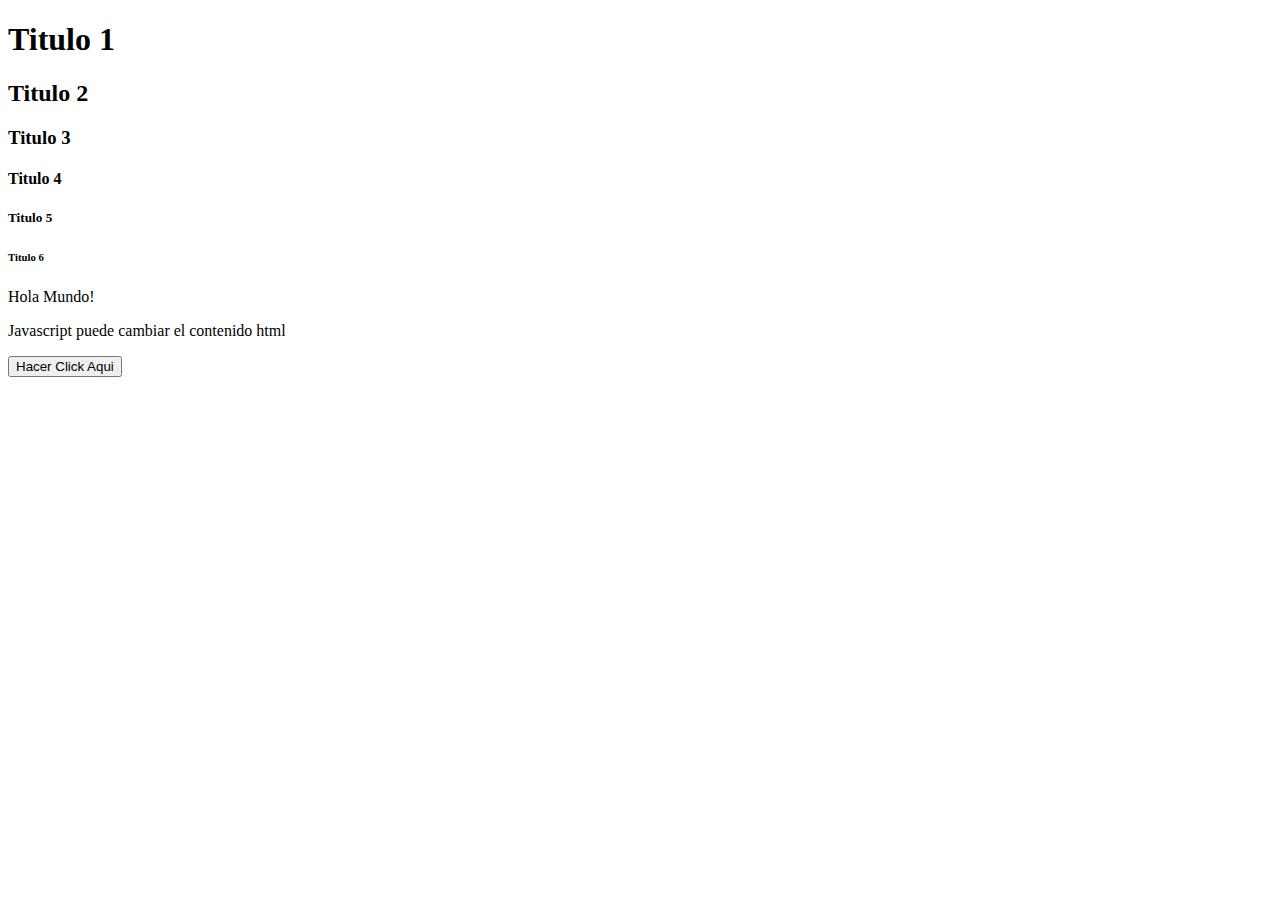
<file: index.html>
<!DOCTYPE html>
<html lang="es">
<head>
    <meta charset="UTF-8">
    <meta http-equiv="X-UA-Compatible" content="IE=edge">
    <meta name="viewport" content="width=device-width, initial-scale=1.0">
    <title>Nuestro Primer Ejemplo en HTML</title>

</head>
<body>
    <script src="js/sintaxis.js"></script>
    <h1>Titulo 1</h1>
    <h2>Titulo 2</h2>
    <h3>Titulo 3</h3>
    <h4>Titulo 4</h4>
    <h5>Titulo 5</h5>
    <h6>Titulo 6</h6>
    <p>Hola Mundo!</p>
    <p id="demo">Javascript puede cambiar el contenido html</p>
    <button type="button" name="boton" id="boton" class="btn btn-primary" btn-lg btn-block">Hacer Click Aqui</button>
</body>
</html>
</file>
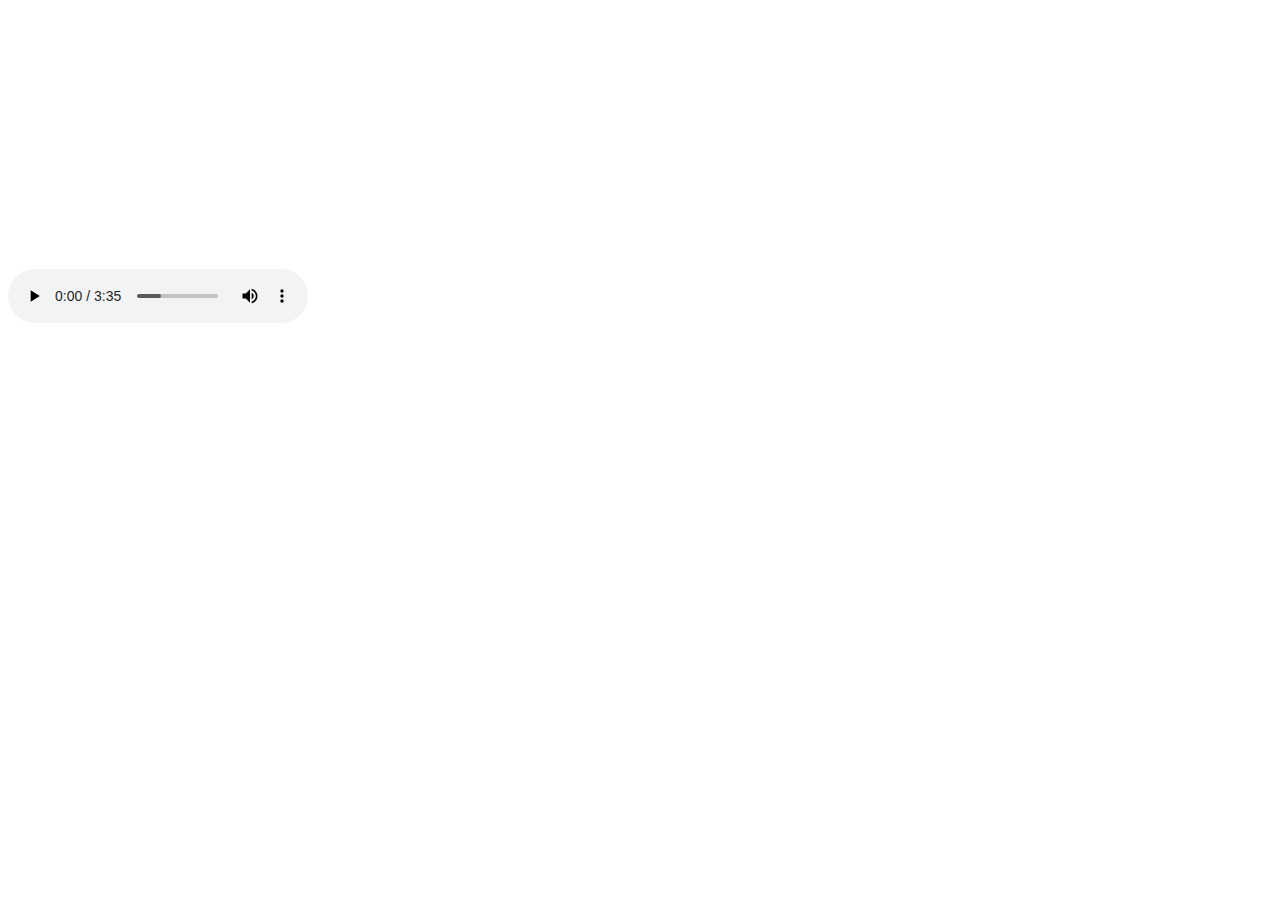
<file: audio.html>
<!DOCTYPE html>
<html lang="en">
<head>
    <meta charset="UTF-8">
    <meta http-equiv="X-UA-Compatible" content="IE=edge">
    <meta name="viewport" content="width=device-width, initial-scale=1.0">
    <title>Configuracion de Audio</title>
</head>
<body>
    <!--
        Comentario
    -->
    <audio controls>
        <source src="audio/AViVA  QUEEN OF THE FREAKS Lyrics.mp3">
    </audio>

    <iframe width="560" height="315" src="https://www.youtube.com/embed/LnIujXxn9Rk" title="YouTube video player" frameborder="0" allow="accelerometer; autoplay; clipboard-write; encrypted-media; gyroscope; picture-in-picture; web-share" allowfullscreen></iframe>

</body>
</html>
</file>
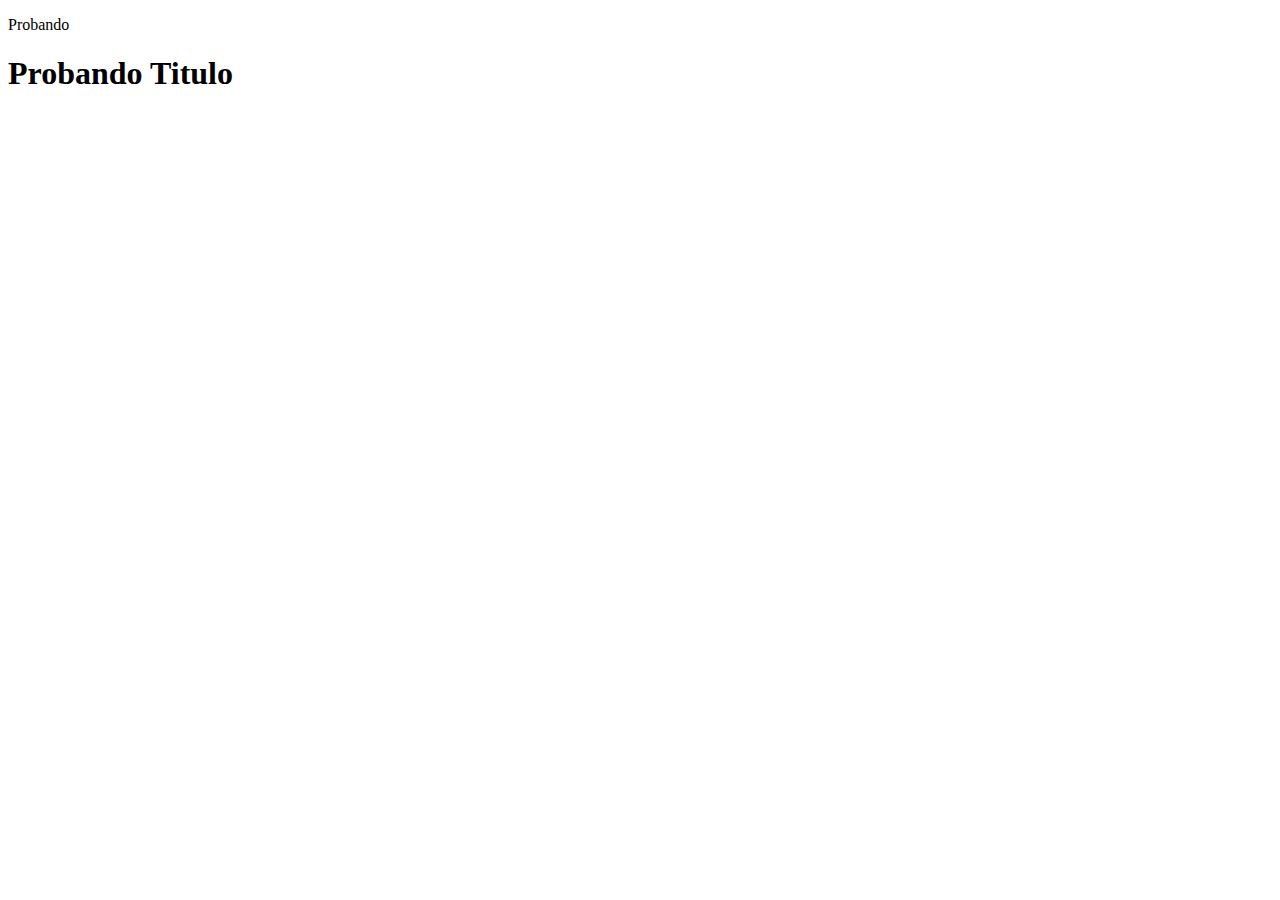
<file: bootstrap.html>
<!doctype html>
<html lang="en">
  <head>
    <meta charset="utf-8">
    <meta name="viewport" content="width=device-width, initial-scale=1">
    <title>Bootstrap demo</title>
    <link href="https://cdn.jsdelivr.net/npm/bootstrap@5.3.0-alpha1/dist/css/bootstrap.min.css" rel="stylesheet" integrity="sha384-GLhlTQ8iRABdZLl6O3oVMWSktQOp6b7In1Zl3/Jr59b6EGGoI1aFkw7cmDA6j6gD" crossorigin="anonymous">
    <script src="https://cdn.jsdelivr.net/npm/@popperjs/core@2.11.6/dist/umd/popper.min.js" integrity="sha384-oBqDVmMz9ATKxIep9tiCxS/Z9fNfEXiDAYTujMAeBAsjFuCZSmKbSSUnQlmh/jp3" crossorigin="anonymous"></script>
<script src="https://cdn.jsdelivr.net/npm/bootstrap@5.3.0-alpha1/dist/js/bootstrap.min.js" integrity="sha384-mQ93GR66B00ZXjt0YO5KlohRA5SY2XofN4zfuZxLkoj1gXtW8ANNCe9d5Y3eG5eD" crossorigin="anonymous"></script>
</head>
  <body>
    <script src="https://cdn.jsdelivr.net/npm/bootstrap@5.3.0-alpha1/dist/js/bootstrap.bundle.min.js" integrity="sha384-w76AqPfDkMBDXo30jS1Sgez6pr3x5MlQ1ZAGC+nuZB+EYdgRZgiwxhTBTkF7CXvN" crossorigin="anonymous"></script>
    <p>Probando</p>
    <h1 class="display-1">Probando Titulo</h1>
    </body>
    <div class="container-fluid">
        
    </div>
</html>
</file>
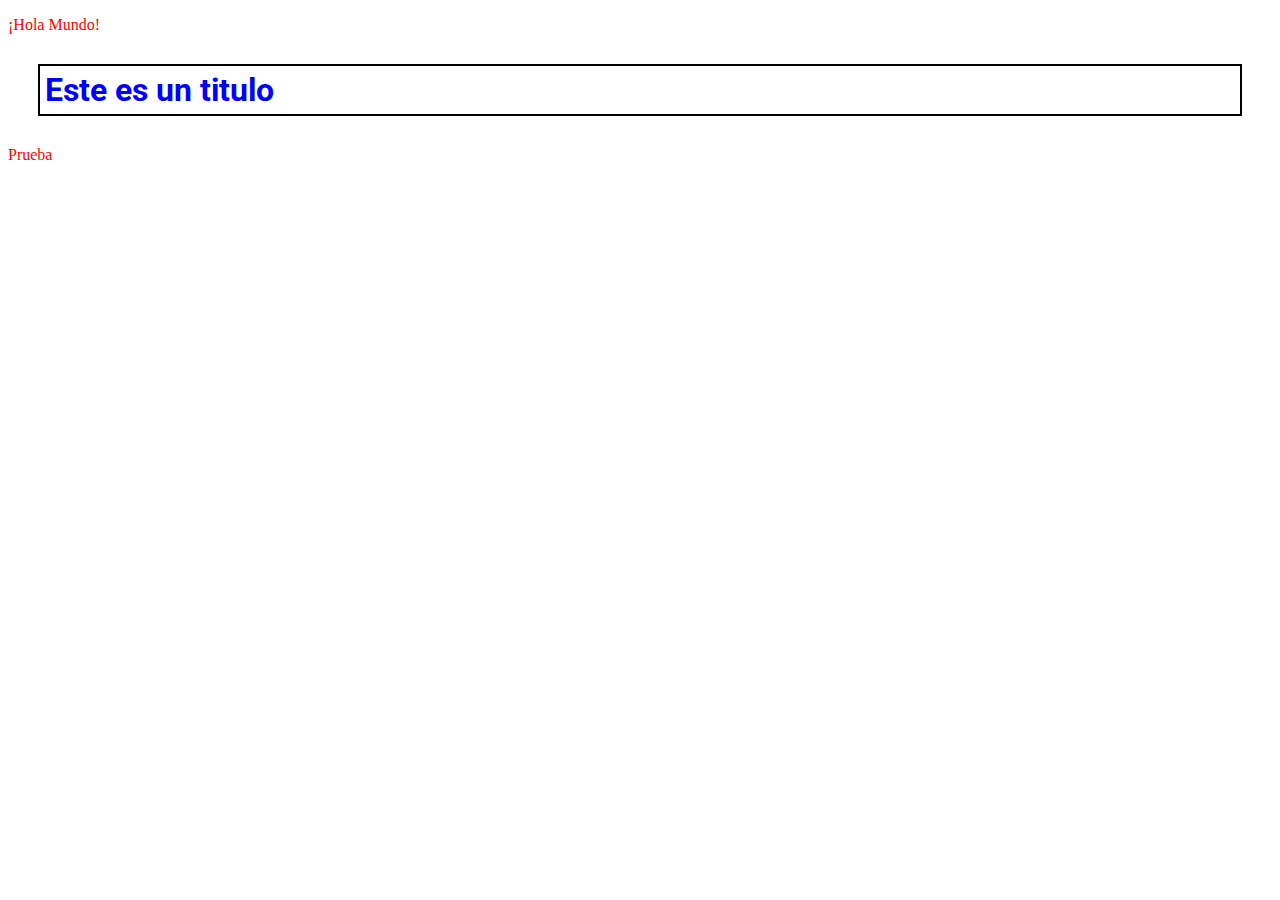
<file: css.html>
<!DOCTYPE html>
<html lang="en">
<head>
    <meta charset="UTF-8">
    <meta http-equiv="X-UA-Compatible" content="IE=edge">
    <meta name="viewport" content="width=device-width, initial-scale=1.0">
    <title>CSS: Ejmplo</title>
    <link rel="preconnect" href="https://fonts.googleapis.com">
    <link rel="preconnect" href="https://fonts.gstatic.com" crossorigin>
    <link href="https://fonts.googleapis.com/css2?family=Roboto:wght@100&display=swap" rel="stylesheet">
    <link rel="stylesheet" type="text/css" href="css/estilos.css" />
</head>
<body>
    <p> ¡Hola Mundo! </p>
    
    <h1 id="caja">Este es un titulo</h1>

    <span>Prueba</span>
</body>
</html>
</file>
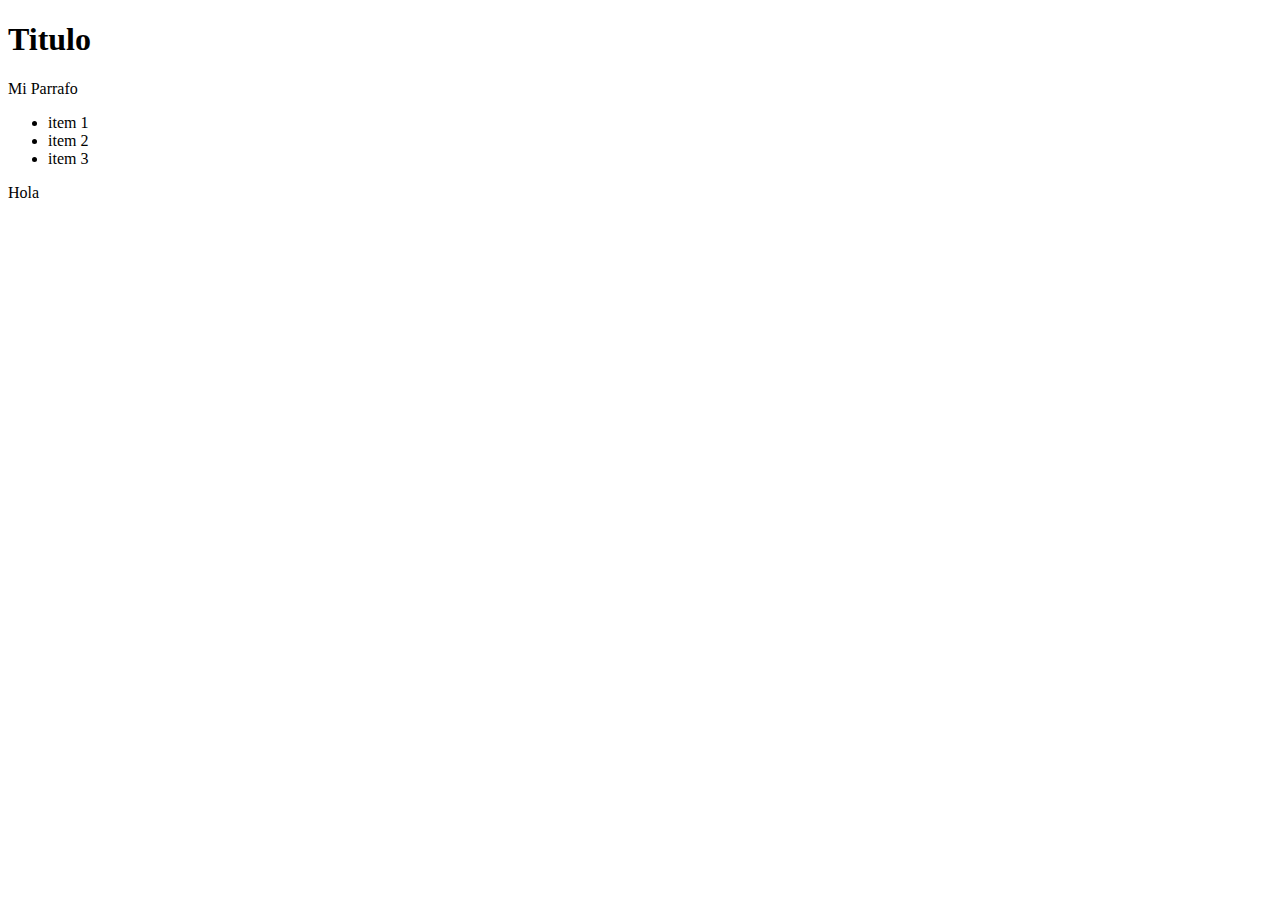
<file: ejemplo.html>
<!DOCTYPE html>
<html lang="en">
<head>
    <meta charset="UTF-8">
    <meta http-equiv="X-UA-Compatible" content="IE=edge">
    <meta name="viewport" content="width=device-width, initial-scale=1.0">
    <title>Trabajando con la Consola Chrome</title>
</head>
<body>
    <h1>Titulo</h1>

    <p>Mi Parrafo</p>

    <ul>
        <li>item 1</li>
        <li>item 2</li>
        <li>item 3</li>
    </ul>
    
    <span>Hola</span>
</body>
</html>
</file>
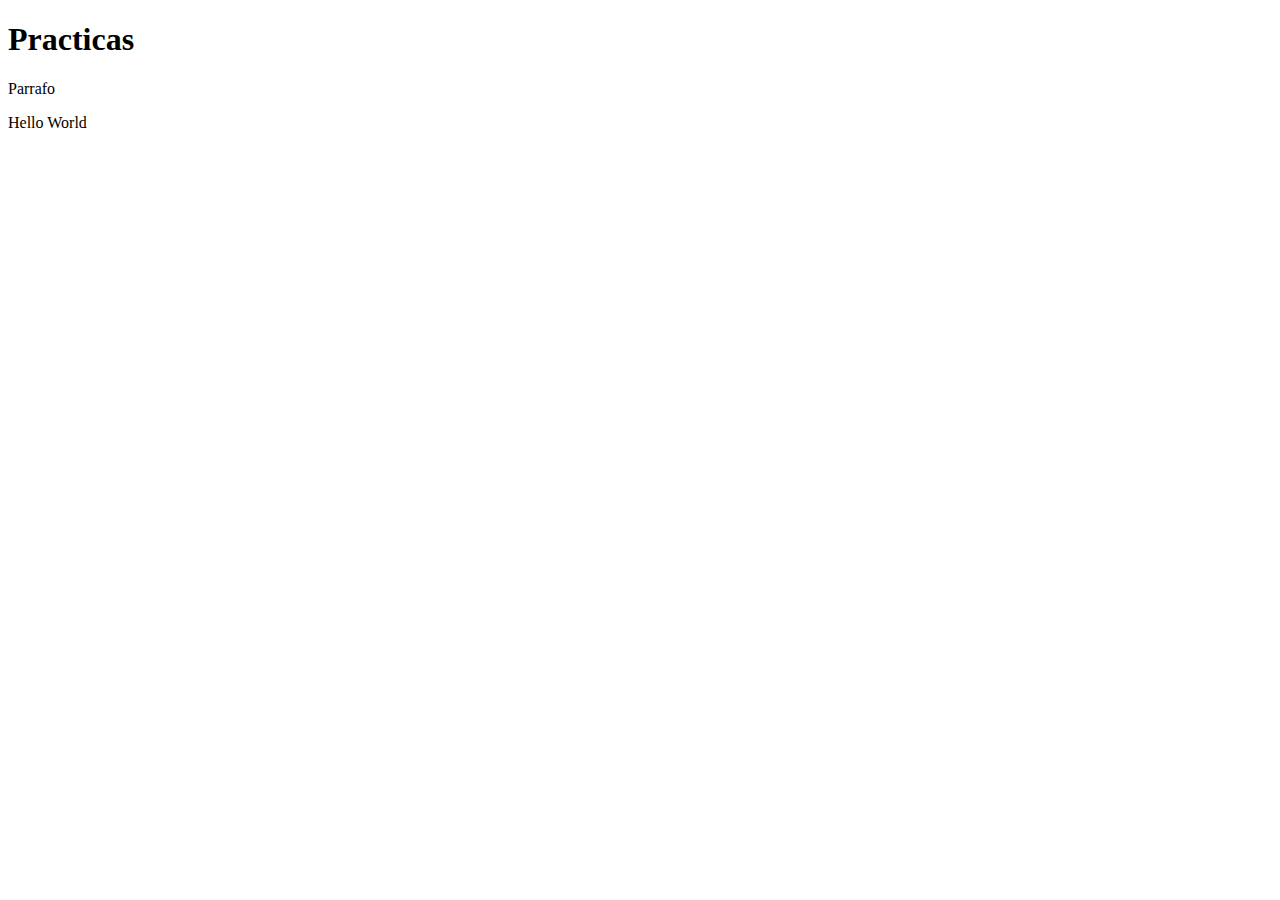
<file: ejemplo_bloque_linea.html>
<!DOCTYPE html>
<html lang="en">
<head>
    <meta charset="UTF-8">
    <meta http-equiv="X-UA-Compatible" content="IE=edge">
    <meta name="viewport" content="width=device-width, initial-scale=1.0">
    <title>Trabajando con Bloques y lineas</title>
</head>
<body>
    <h1>Practicas</h1>
    <p>Parrafo</p>
    <span>Hello World</span>
    
</body>
</html>
</file>
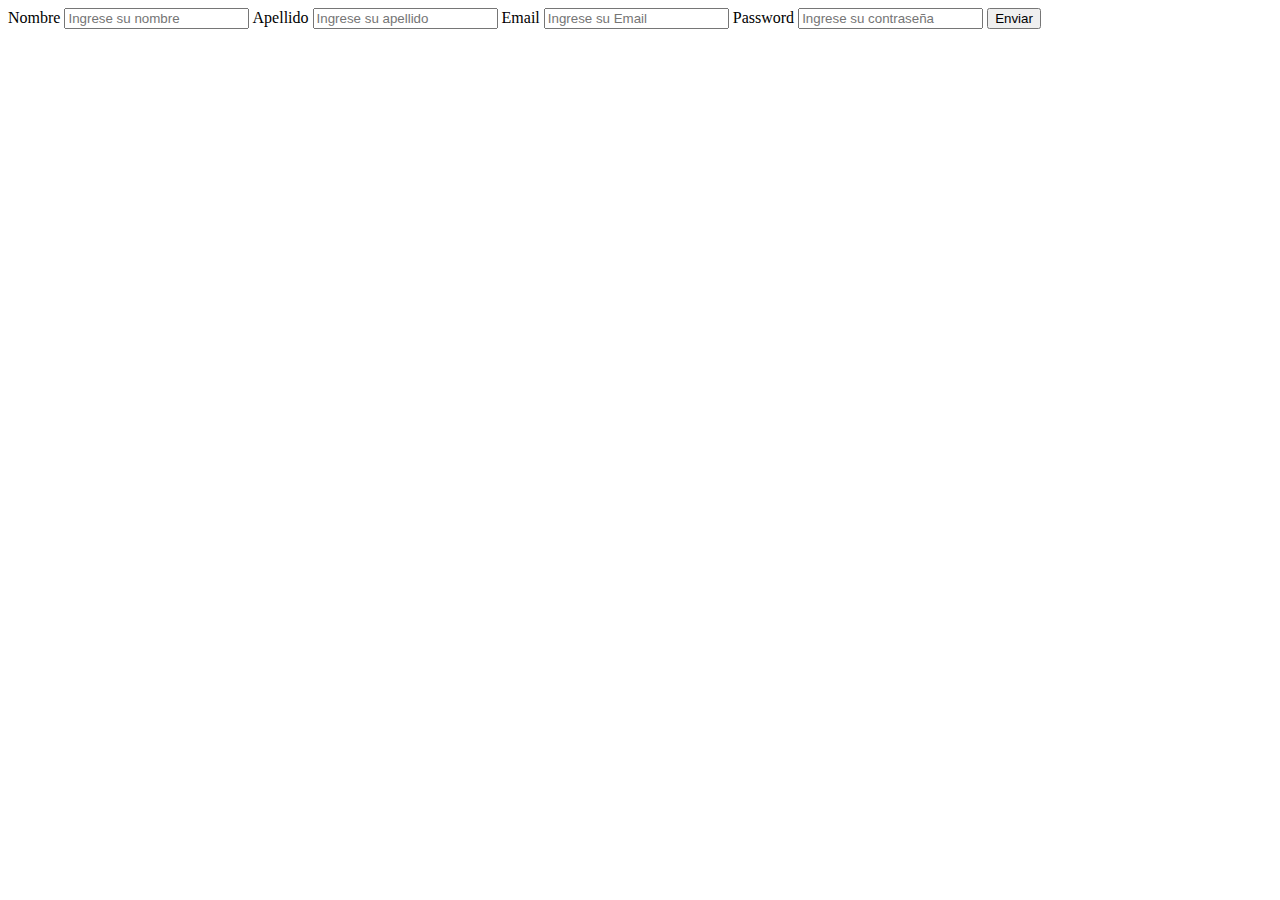
<file: form.html>
<!DOCTYPE html>
<html lang="en">
<head>
    <meta charset="UTF-8">
    <meta http-equiv="X-UA-Compatible" content="IE=edge">
    <meta name="viewport" content="width=device-width, initial-scale=1.0">
    <title>Formulario</title>
</head>
<body>
    <form action="" method="get">
        <label for="nombre">Nombre</label>
            <input type="text" name="nombre" id="nombre" placeholder="Ingrese su nombre" required>
        <label for="apellido">Apellido</label>
            <input type="text" name="apellido" id="apellido" placeholder="Ingrese su apellido" required>
        <label for="email">Email</label>
            <input type="email" name="email" id="email" placeholder="Ingrese su Email" required>
        <label for="password">Password</label>
            <input type="password" name="password" id="password" placeholder="Ingrese su contraseña">
        <input type="submit" value="Enviar">
    </form>
</body>
</html>
</file>
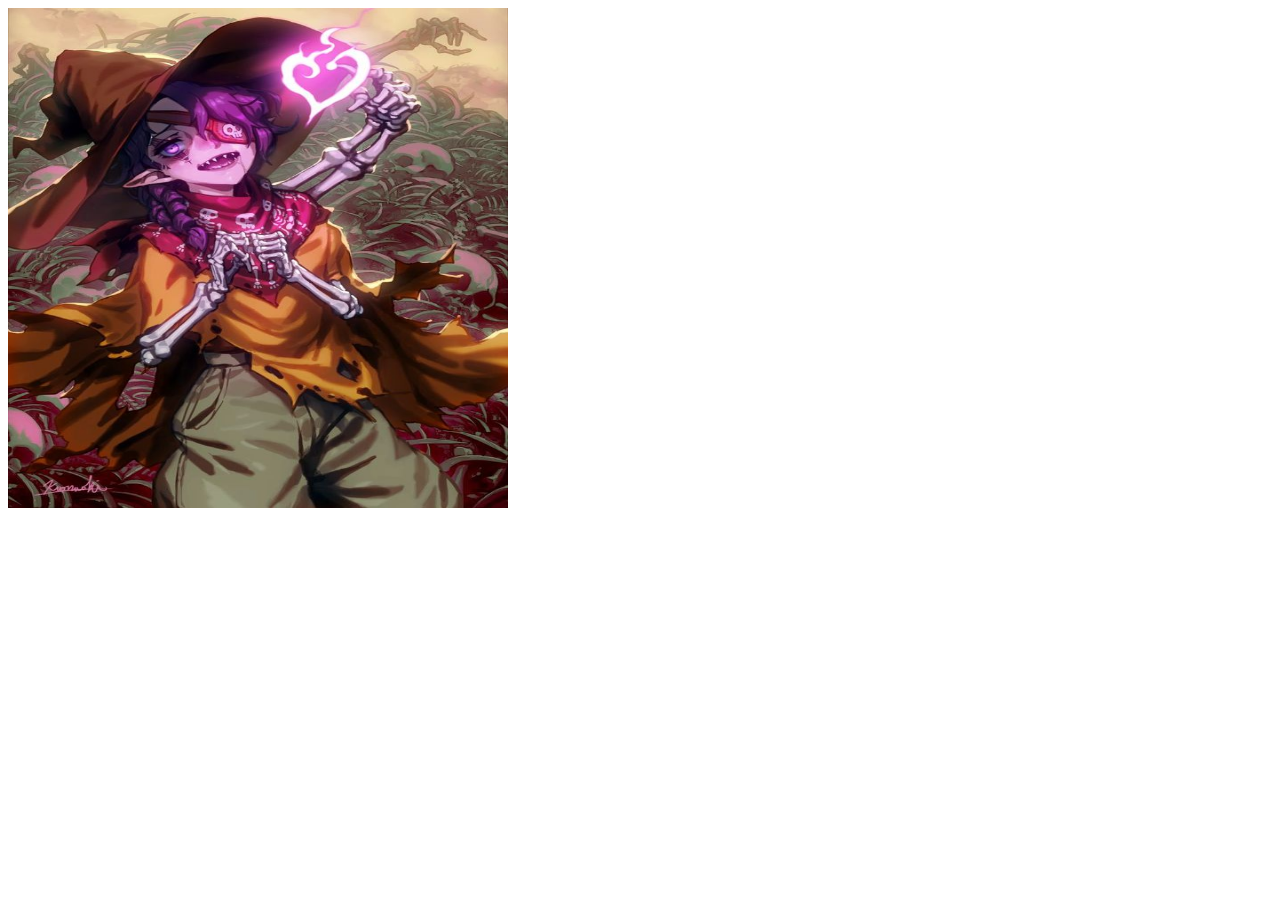
<file: imagenes.html>
<!DOCTYPE html>
<html lang="en">
<head>
    <meta charset="UTF-8">
    <meta http-equiv="X-UA-Compatible" content="IE=edge">
    <meta name="viewport" content="width=device-width, initial-scale=1.0">
    <title>Vamos a incluir una imagen en nuestro documento</title>
</head>
<body>
    <img src="imagenes/Tinora, Down the Road.jpg" height="500" width="500"  alt="texto de la imagen que aparece si no esta en la carpeta">
</body>
</html>
</file>
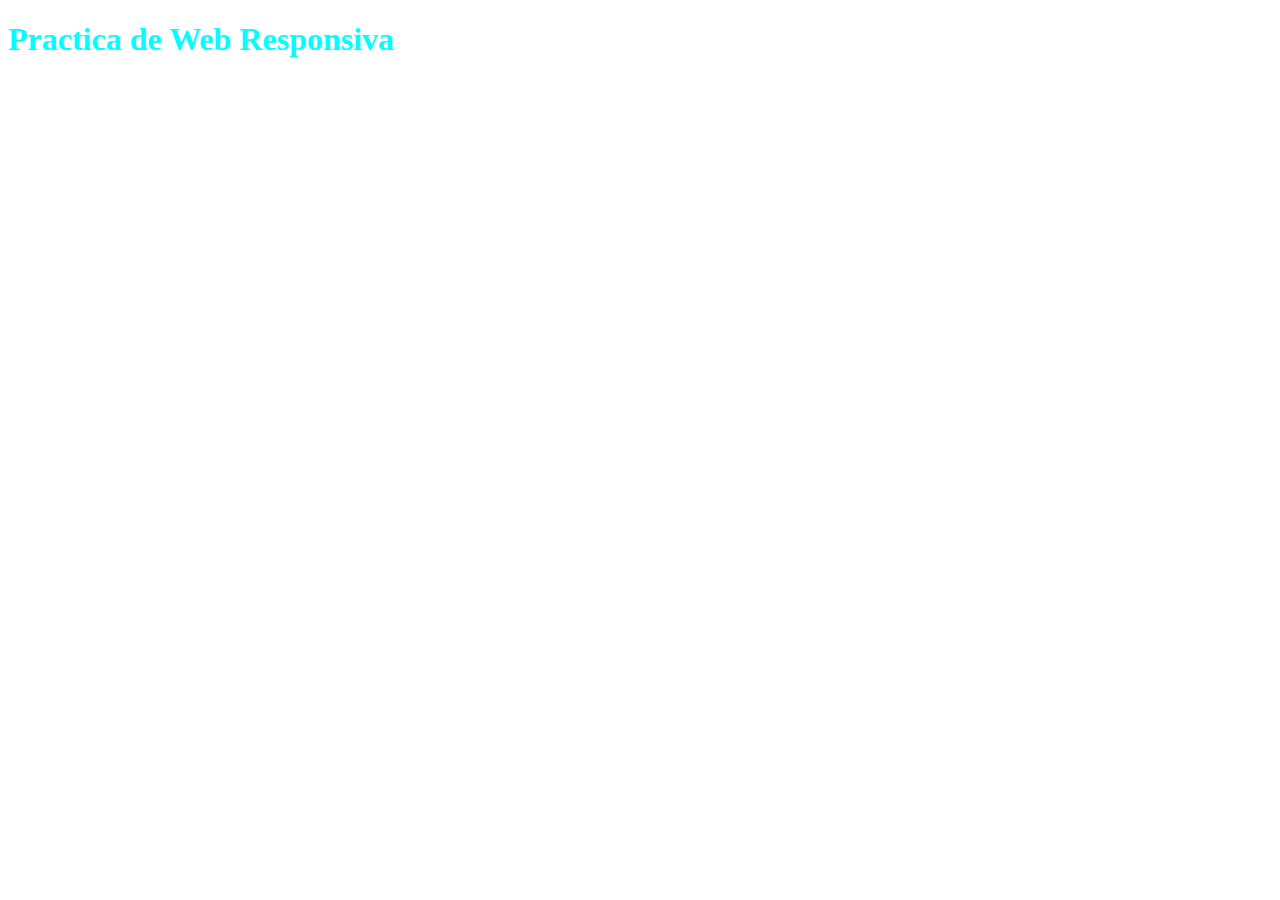
<file: web-responsiva.html>
<!DOCTYPE html>
<html lang="en">
<head>
    <meta charset="UTF-8">
    <meta http-equiv="X-UA-Compatible" content="IE=edge">
    <meta name="viewport" content="width=device-width, initial-scale=1.0">
    <!--el viewport sirve para ir acomodando la visual de la pagina a cualquier dispositivo -->
    <link rel="stylesheet" href="css/estilos.css">
    <title>Web Responsiva</title>
</head>
<body>
    <h1>Practica de Web Responsiva</h1>    
</body>
</html>
</file>
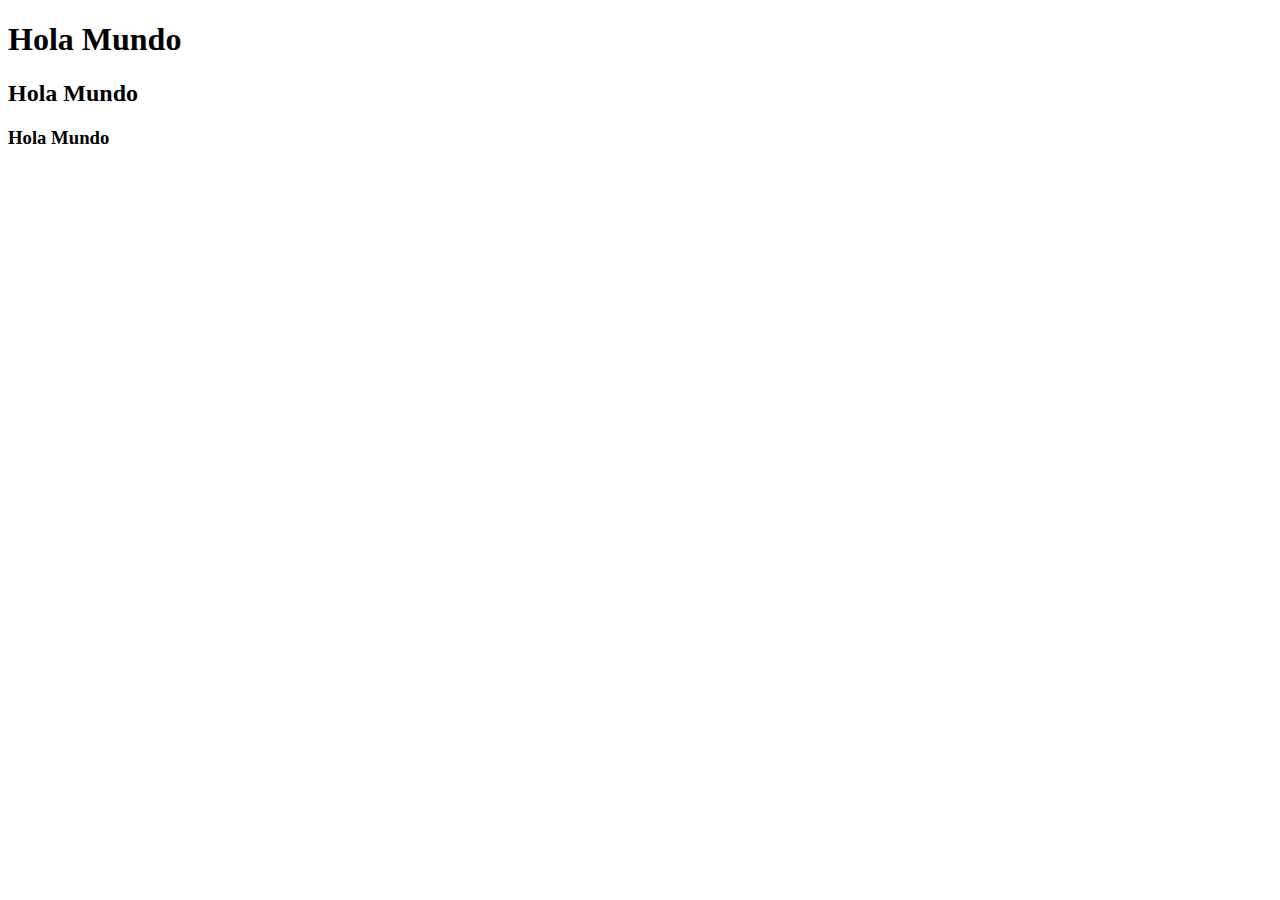
<file: web-semantica.html>
<!DOCTYPE html>
<html lang="en">
<head>
    <meta charset="UTF-8">
    <meta http-equiv="X-UA-Compatible" content="IE=edge">
    <meta name="viewport" content="width=device-width, initial-scale=1.0">
    <link rel="shortcut icon" href="[data-uri]" type="image/x-icon">
    <!-- Open Graph data, para mostras una previsualizacion de los datos. Tiene que estar presente antes de ser compartido. -->
    <meta property="og:title" content="Titulo" />
    <meta property="og:type" content="article" />
    <meta property="og:url" content=" http://www.example.com" />
    <meta property="og:image" content=" http://example.com/image.jpg" />
    <meta property="og:description" content="Descripcion" />
    <title>Web Semantica</title>
</head>
<body>
<header>
    <h1>Hola Mundo</h1>
</header>
<nav>
    <h2>Hola Mundo</h2>
</nav>
<footer>
    <h3>Hola Mundo</h3>
</footer>
</html>
</file>
<file: css/estilos.css>
* {
    color: aqua;
    box-sizing: border-box;
}
/*El asterisco, si bien marca todo el sistema de cascada aplica los cambios a lo que sigue y esto denota especifidad*/
p, span {
    color: red;
    width: 3000px;
}
/*Esto es un comentario en CSS*/

/*Practica de cajas*/

#caja{
     font-family: 'Roboto', sans-serif;
     color: blue;
     padding: 5px;
     margin: 30px;
     border: 2px solid black;
     font-weight: bold;
}

/*Practica de @Mediaquery*/

@media only screen and (max-width: 680px){
    body {
        background-color: aqua;
    }
/*Este media indica que cualquier pantalla que pase 680px tendra un fondo de color aqua, pero los que no lo tengan se vera diferente.*/
}
</file>
